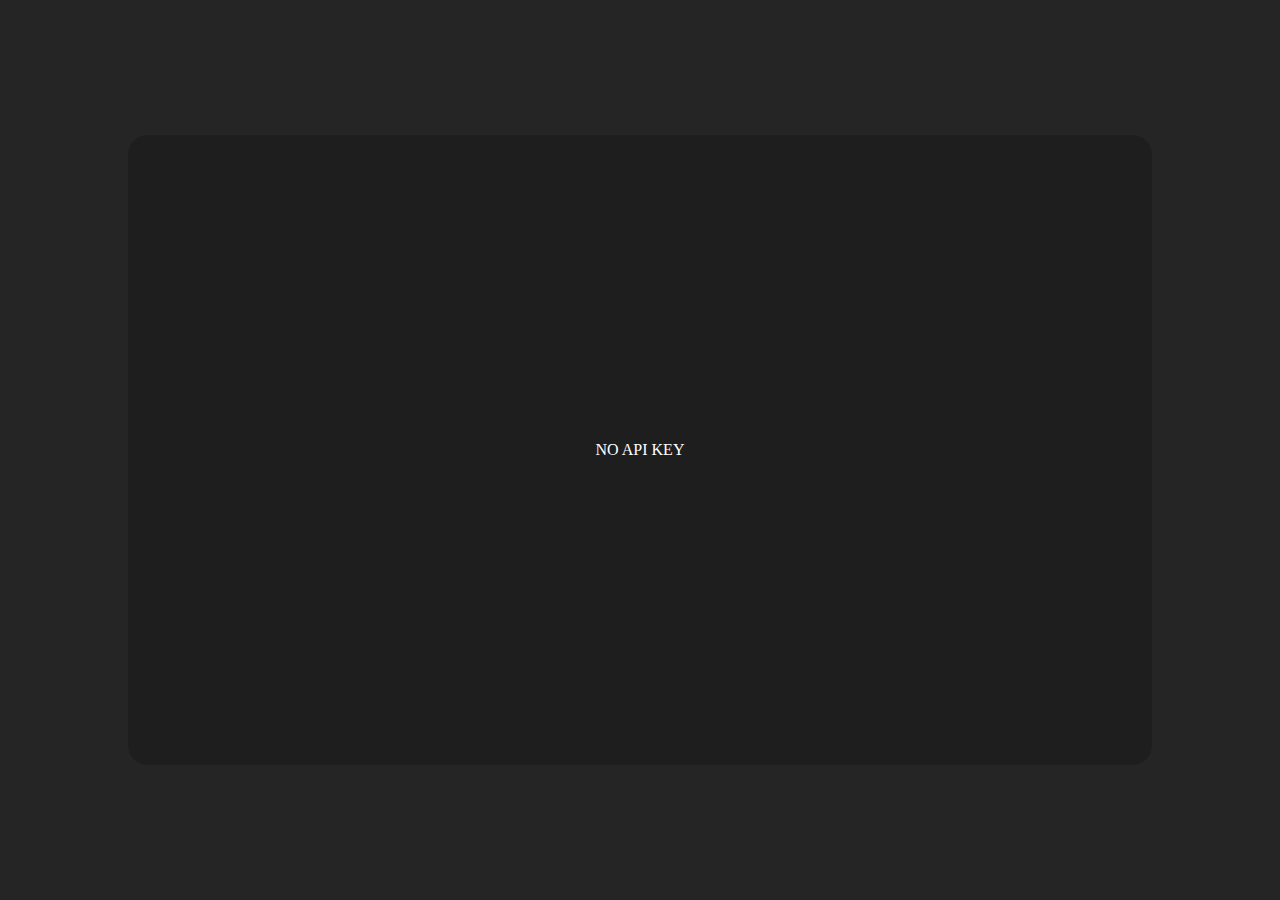
<file: admin/index.html>
<!DOCTYPE html>
<html lang="ko">

<head>
    <meta charset="UTF-8">
    <title>DB Inspector</title>
    <link rel="stylesheet" type="text/css" href="style/style.css">
    <script type="text/javascript" src="js/main.js"></script>
    <link rel="apple-touch-icon" sizes="57x57" href="/favicons/apple-icon-57x57.png">
    <link rel="apple-touch-icon" sizes="60x60" href="/favicons/apple-icon-60x60.png">
    <link rel="apple-touch-icon" sizes="72x72" href="/favicons/apple-icon-72x72.png">
    <link rel="apple-touch-icon" sizes="76x76" href="/favicons/apple-icon-76x76.png">
    <link rel="apple-touch-icon" sizes="114x114" href="/favicons/apple-icon-114x114.png">
    <link rel="apple-touch-icon" sizes="120x120" href="/favicons/apple-icon-120x120.png">
    <link rel="apple-touch-icon" sizes="144x144" href="/favicons/apple-icon-144x144.png">
    <link rel="apple-touch-icon" sizes="152x152" href="/favicons/apple-icon-152x152.png">
    <link rel="apple-touch-icon" sizes="180x180" href="/favicons/apple-icon-180x180.png">
    <link rel="icon" type="image/png" sizes="192x192"  href="/favicons/android-icon-192x192.png">
    <link rel="icon" type="image/png" sizes="32x32" href="/favicons/favicon-32x32.png">
    <link rel="icon" type="image/png" sizes="96x96" href="/favicons/favicon-96x96.png">
    <link rel="icon" type="image/png" sizes="16x16" href="/favicons/favicon-16x16.png">
    <link rel="manifest" href="/favicons/manifest.json">
    <meta name="msapplication-TileColor" content="#ffffff">
    <meta name="msapplication-TileImage" content="/favicons/ms-icon-144x144.png">
    <meta name="theme-color" content="#ffffff">
</head>

<body>
    <div id="mainContainer">
        <div id="header"></div>
        <div id="centerContainer">
            <div class="sideMargin"></div>
            <div id="contentContainer">
                <div id="result">NO API KEY</div>
            </div>
            <div class="sideMargin"></div>
        </div>
        <div id="footer"></div>
    </div>
</body>

</html>
</file>
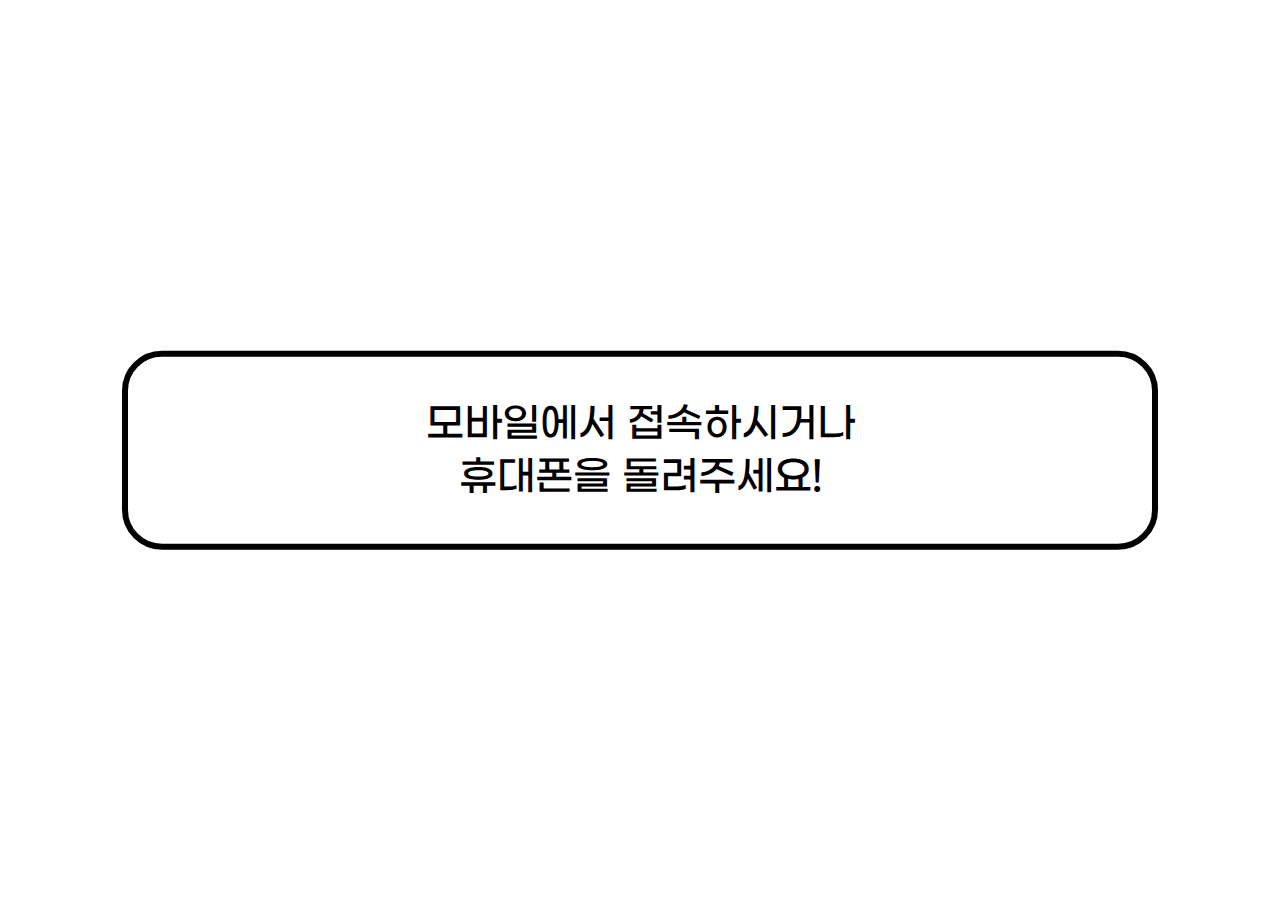
<file: main/index.html>
<!DOCTYPE html>
<html lang="ko">

<head>
    <meta charset="UTF-8">
    <title>심장이 뛰는 정책</title>
    <link rel="stylesheet" type="text/css" href="../common/fonts/gsans.css">
    <link rel="stylesheet" type="text/css" href="../common/css/prompt.css">
    <link rel="stylesheet" type="text/css" href="../common/css/bridge.css">
    <link rel="stylesheet" type="text/css" href="../common/css/loader.css">
    <link rel="stylesheet" type="text/css" href="style/style.css">
    <script type="text/javascript" src="js/main.js"></script>
    <meta property="og:url" content="https://내가만약세종시장이라면.com" />
    <meta property="og:title" content="내가 만약 세종시장이 된다면?!" />
    <meta property="og:description" content="세종시장의 하루 일정을 경험해보고 내가 만약 세종시장이라면 어떤 변화를 일으킬지 알아보자." />
    <meta property="og:image" content="https://내가만약세종시장이라면.com/common/sources/og.jpg" />
    <meta property="og:type" content="website" />
    <link rel="apple-touch-icon" sizes="57x57" href="/favicons/apple-icon-57x57.png">
    <link rel="apple-touch-icon" sizes="60x60" href="/favicons/apple-icon-60x60.png">
    <link rel="apple-touch-icon" sizes="72x72" href="/favicons/apple-icon-72x72.png">
    <link rel="apple-touch-icon" sizes="76x76" href="/favicons/apple-icon-76x76.png">
    <link rel="apple-touch-icon" sizes="114x114" href="/favicons/apple-icon-114x114.png">
    <link rel="apple-touch-icon" sizes="120x120" href="/favicons/apple-icon-120x120.png">
    <link rel="apple-touch-icon" sizes="144x144" href="/favicons/apple-icon-144x144.png">
    <link rel="apple-touch-icon" sizes="152x152" href="/favicons/apple-icon-152x152.png">
    <link rel="apple-touch-icon" sizes="180x180" href="/favicons/apple-icon-180x180.png">
    <link rel="icon" type="image/png" sizes="192x192"  href="/favicons/android-icon-192x192.png">
    <link rel="icon" type="image/png" sizes="32x32" href="/favicons/favicon-32x32.png">
    <link rel="icon" type="image/png" sizes="96x96" href="/favicons/favicon-96x96.png">
    <link rel="icon" type="image/png" sizes="16x16" href="/favicons/favicon-16x16.png">
    <link rel="manifest" href="/favicons/manifest.json">
    <meta name="msapplication-TileColor" content="#ffffff">
    <meta name="msapplication-TileImage" content="/favicons/ms-icon-144x144.png">
    <meta name="theme-color" content="#ffffff">
    
</head>

<body>
    <div id="mainContainer">
        <div id="promptTurn">
            <div id="promptBox">
                <p>모바일에서 접속하시거나<br>휴대폰을 돌려주세요!</p>
            </div>
        </div>

        <div id="loadingContainer">
            <div id="loadingIcon">
                <div id="topLoad"></div>
                <div id="bottomLoad"></div>
                <div id="lineLoad"></div>
            </div>
            <p id="loadingMsg">출근 중 입니다. (0/7)</p>
        </div>

        <div id="header" style="display:none">헤더문구</div>
        <img id="illust" style="display:none">
        <div id="buttonContainer" style="display:none">
            <div class="button" id="button0">선택지1</div>
            <div class="button" id="button1">선택지2</div>
            <div class="button" id="button2">선택지3</div>
            <div class="button" id="button3">선택지4</div>
            <div class="button" id="button4">선택지5</div>
        </div>
        
        <div id="bridgePrompt" class="blink" style="display:none">
            <p>터치해서 계속</p>
            <img id="bridgeCursor" src="../common/sources/bridge.png">
        </div>
    </div>
</body>

</html>
</file>
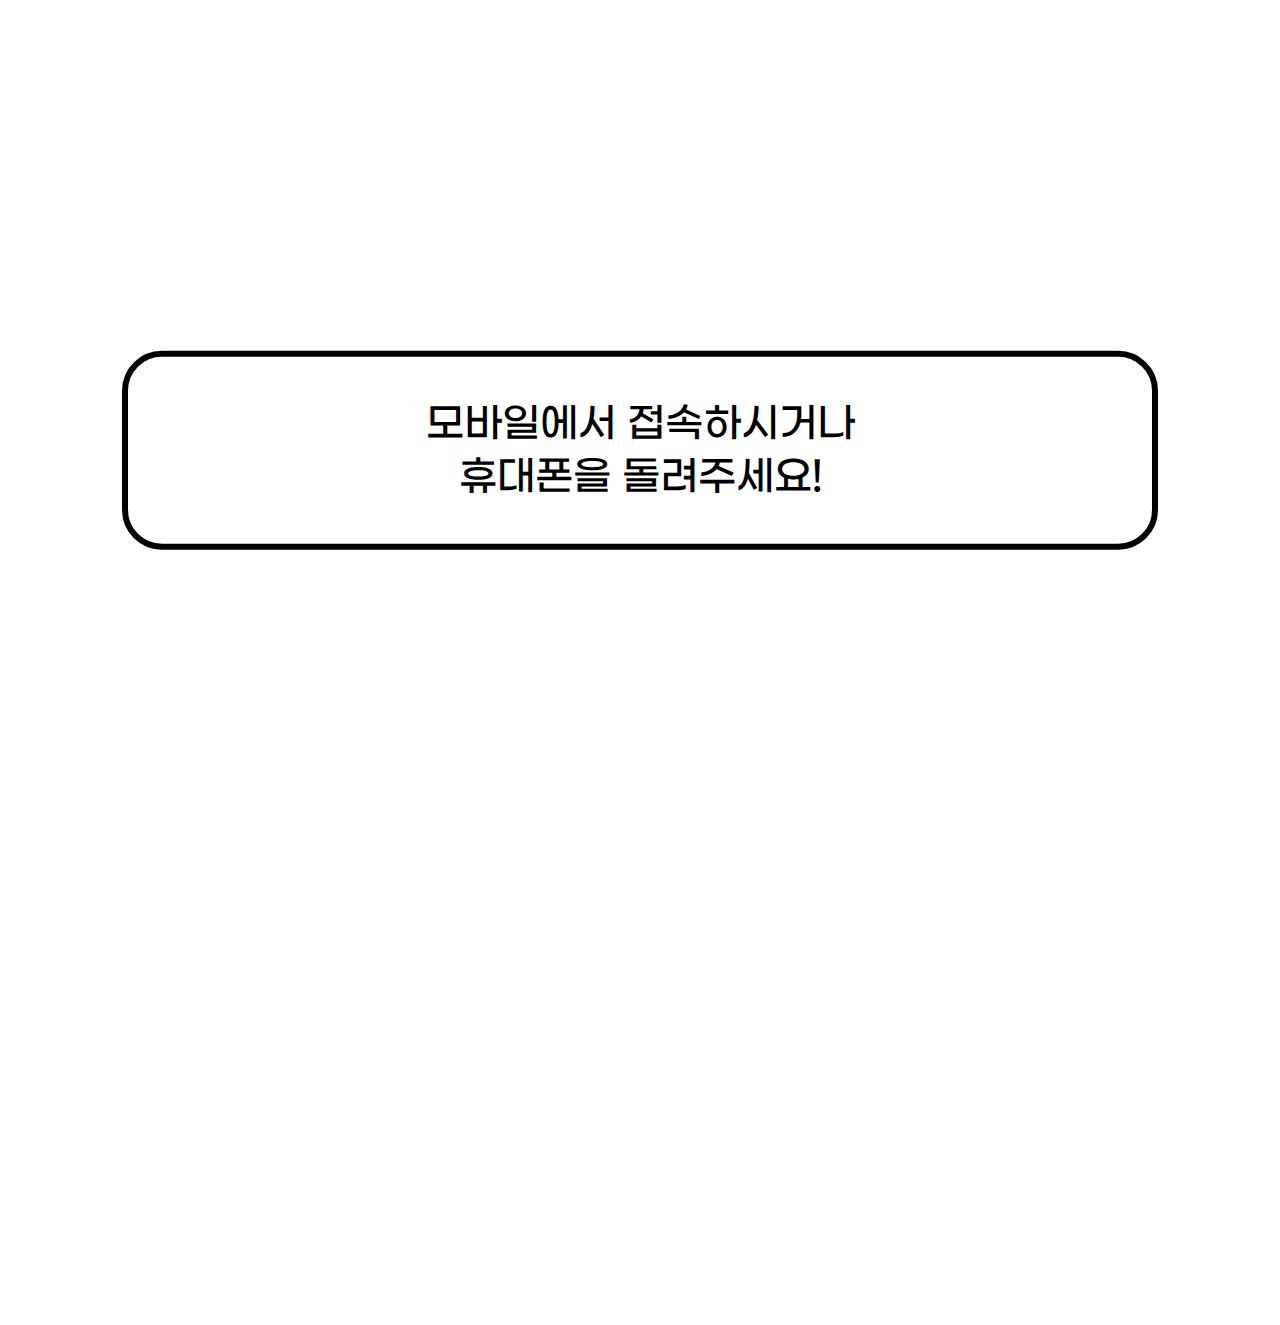
<file: startpage/index.html>
<!DOCTYPE html>
<html lang="ko">

<head>
    <meta charset="UTF-8">
    <title>심장이 뛰는 정책</title>
    <link rel="stylesheet" type="text/css" href="../common/fonts/gsans.css">
    <link rel="stylesheet" type="text/css" href="style/style.css">
    <link rel="stylesheet" type="text/css" href="../common/css/prompt.css">
    <link rel="stylesheet" type="text/css" href="../common/css/bridge.css">
    <script type="text/javascript" src="js/main.js"></script>
</head>

<body>
    <div id="mainContainer">
        <div id="promptTurn">
            <div id="promptBox">
                <p>모바일에서 접속하시거나<br>휴대폰을 돌려주세요!</p>
            </div>
        </div>
        <div id="promptAgree" class="prompt" style="display: none">
            <p>
                심장이 뛰는 정책 프로젝트는 개인정보 보호법 제15조,
                제22조, 제24조에 따라 귀하의 개인정보를 수집합니다.
                귀하의 개인정보는 본 프로젝트 외에는 사용되지 않으며
                프로젝트 종료일로 부터 3년 후 즉시 파기 됩니다.
                귀하는 개인정보제공 동의를 거부할 권리가 있으며,
                동의 거부에 따른 불이익은 없습니다. 다만 위 제공사항은
                세종시 청년 정책 수립에 필요한 사항이며 귀하의 정보가
                세종 청년들의 미래에 도움이 될 수 있음을 알려드립니다.
                <!--
                <br><br>체크하지 않고 진행하시면 연령정보가 수집되지 않습니다.
                -->
            </p>
            <div id="promptAck">확인했어요!</div>
        </div>
        <div id="header">내가 만약 세종시장이라면?</div>
        <img id="illust" class="illust" src="sources/main.jpg">
        <img id="illustBridge" class="illust" src="sources/begin.jpg">
        <select name="age" id="agebox">
            <option value="default">연령 선택</option>
            <option value="10s">예비청년(10대)</option>
            <option value="20s">초기청년(20~24)</option>
            <option value="25s">중기청년(25~29)</option>
            <option value="30s">후기청년(30~34)</option>
            <option value="35s">청년이후(35~)</option>
        </select>
        <div id="boxAgree">
            <div id="getPrompt">개인정보활용동의서</div>
            <input type="checkbox" id="checkAgree">
        </div>
        <div id="buttonNext">다음</div>

        <div id="bridgePrompt" class="blink" style="display:none">
            <p>터치해서 계속</p>
            <img id="bridgeCursor" src="../common/sources/bridge.png">
        </div>
    </div>
</body>

</html>
</file>
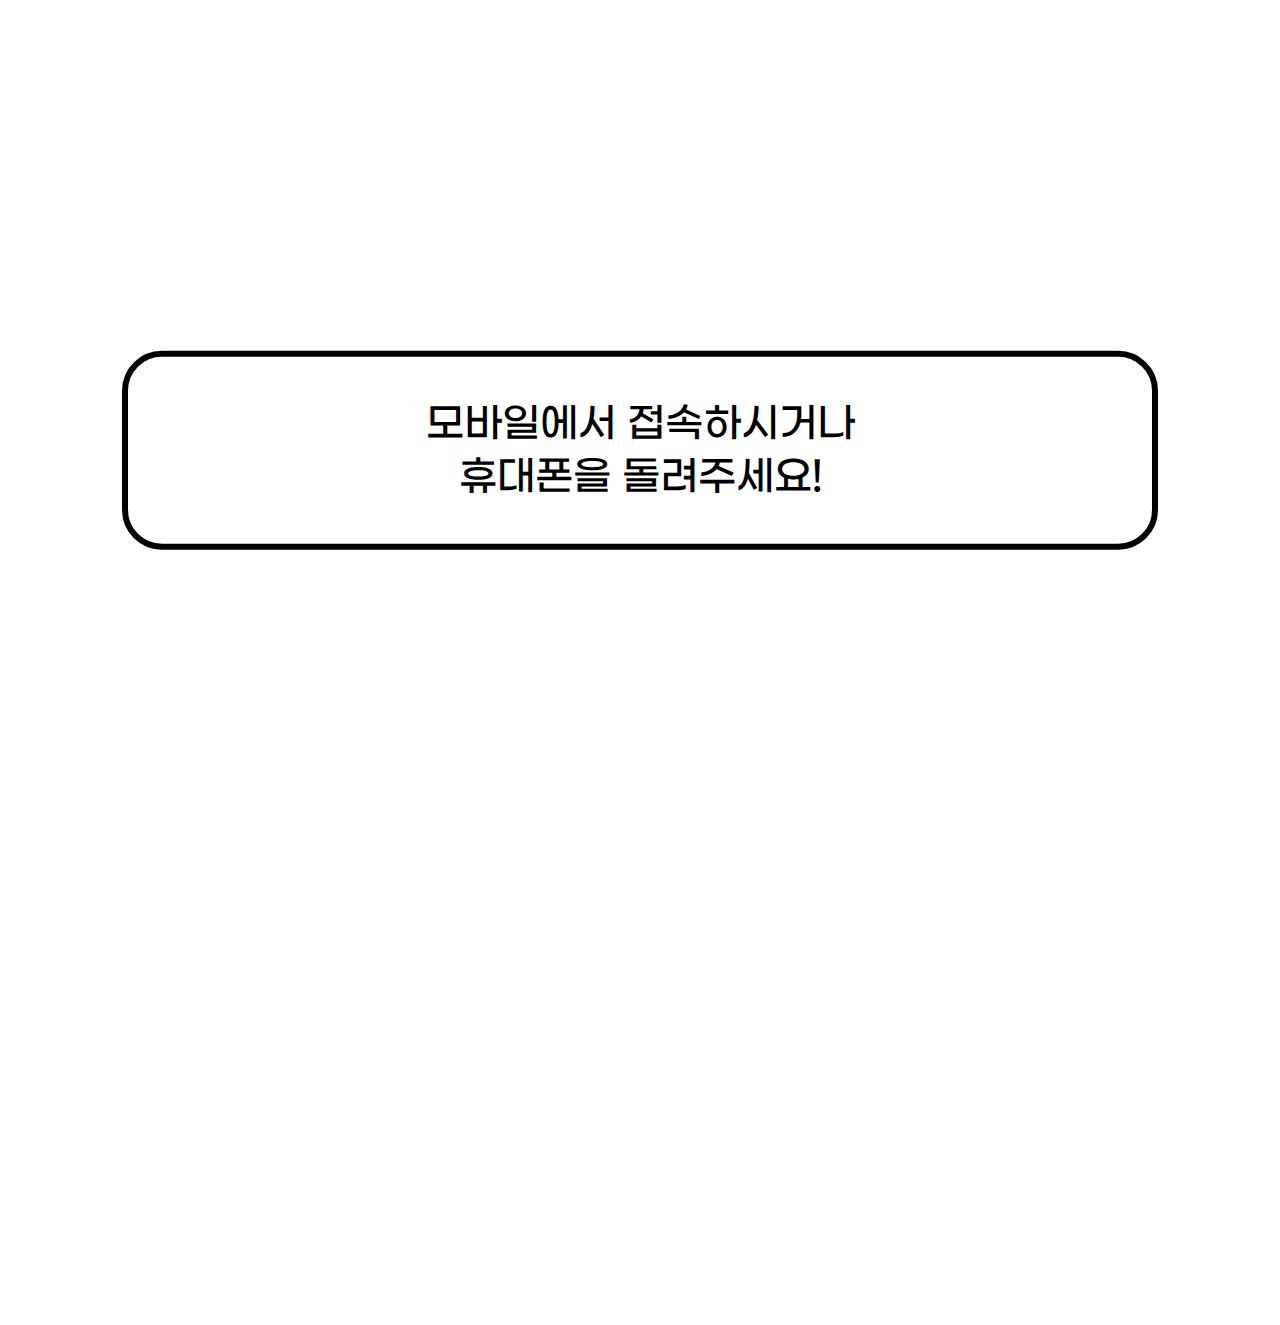
<file: typ0.html>
<!DOCTYPE html>
<html lang="ko">

<head>
    <meta charset="UTF-8">
    <meta property="og:url" content="https://내가만약세종시장이라면.com" />
    <meta property="og:title" content="내가 만약 세종시장이 된다면?!" />
    <meta property="og:description" content="세종시장의 하루 일정을 경험해보고 내가 만약 세종시장이라면 어떤 변화를 일으킬지 알아보자!" />
    <meta property="og:image" content="https://xn--o39a52g32gwpcbya401a9zc17go7e8nan3f.com/common/sources/typ0.jpg" />
    <meta property="og:type" content="website" />

    <link rel="apple-touch-icon" sizes="57x57" href="/favicons/apple-icon-57x57.png">
    <link rel="apple-touch-icon" sizes="60x60" href="/favicons/apple-icon-60x60.png">
    <link rel="apple-touch-icon" sizes="72x72" href="/favicons/apple-icon-72x72.png">
    <link rel="apple-touch-icon" sizes="76x76" href="/favicons/apple-icon-76x76.png">
    <link rel="apple-touch-icon" sizes="114x114" href="/favicons/apple-icon-114x114.png">
    <link rel="apple-touch-icon" sizes="120x120" href="/favicons/apple-icon-120x120.png">
    <link rel="apple-touch-icon" sizes="144x144" href="/favicons/apple-icon-144x144.png">
    <link rel="apple-touch-icon" sizes="152x152" href="/favicons/apple-icon-152x152.png">
    <link rel="apple-touch-icon" sizes="180x180" href="/favicons/apple-icon-180x180.png">
    <link rel="icon" type="image/png" sizes="192x192"  href="/favicons/android-icon-192x192.png">
    <link rel="icon" type="image/png" sizes="32x32" href="/favicons/favicon-32x32.png">
    <link rel="icon" type="image/png" sizes="96x96" href="/favicons/favicon-96x96.png">
    <link rel="icon" type="image/png" sizes="16x16" href="/favicons/favicon-16x16.png">
    <link rel="manifest" href="/favicons/manifest.json">
    <meta name="msapplication-TileColor" content="#ffffff">
    <meta name="msapplication-TileImage" content="/favicons/ms-icon-144x144.png">
    <meta name="theme-color" content="#ffffff">

    <meta http-equiv="refresh" content="0;URL='startpage'" />

    <title>내가 만약 세종시장이 된다면?!</title>
</head>

</html>
</file>
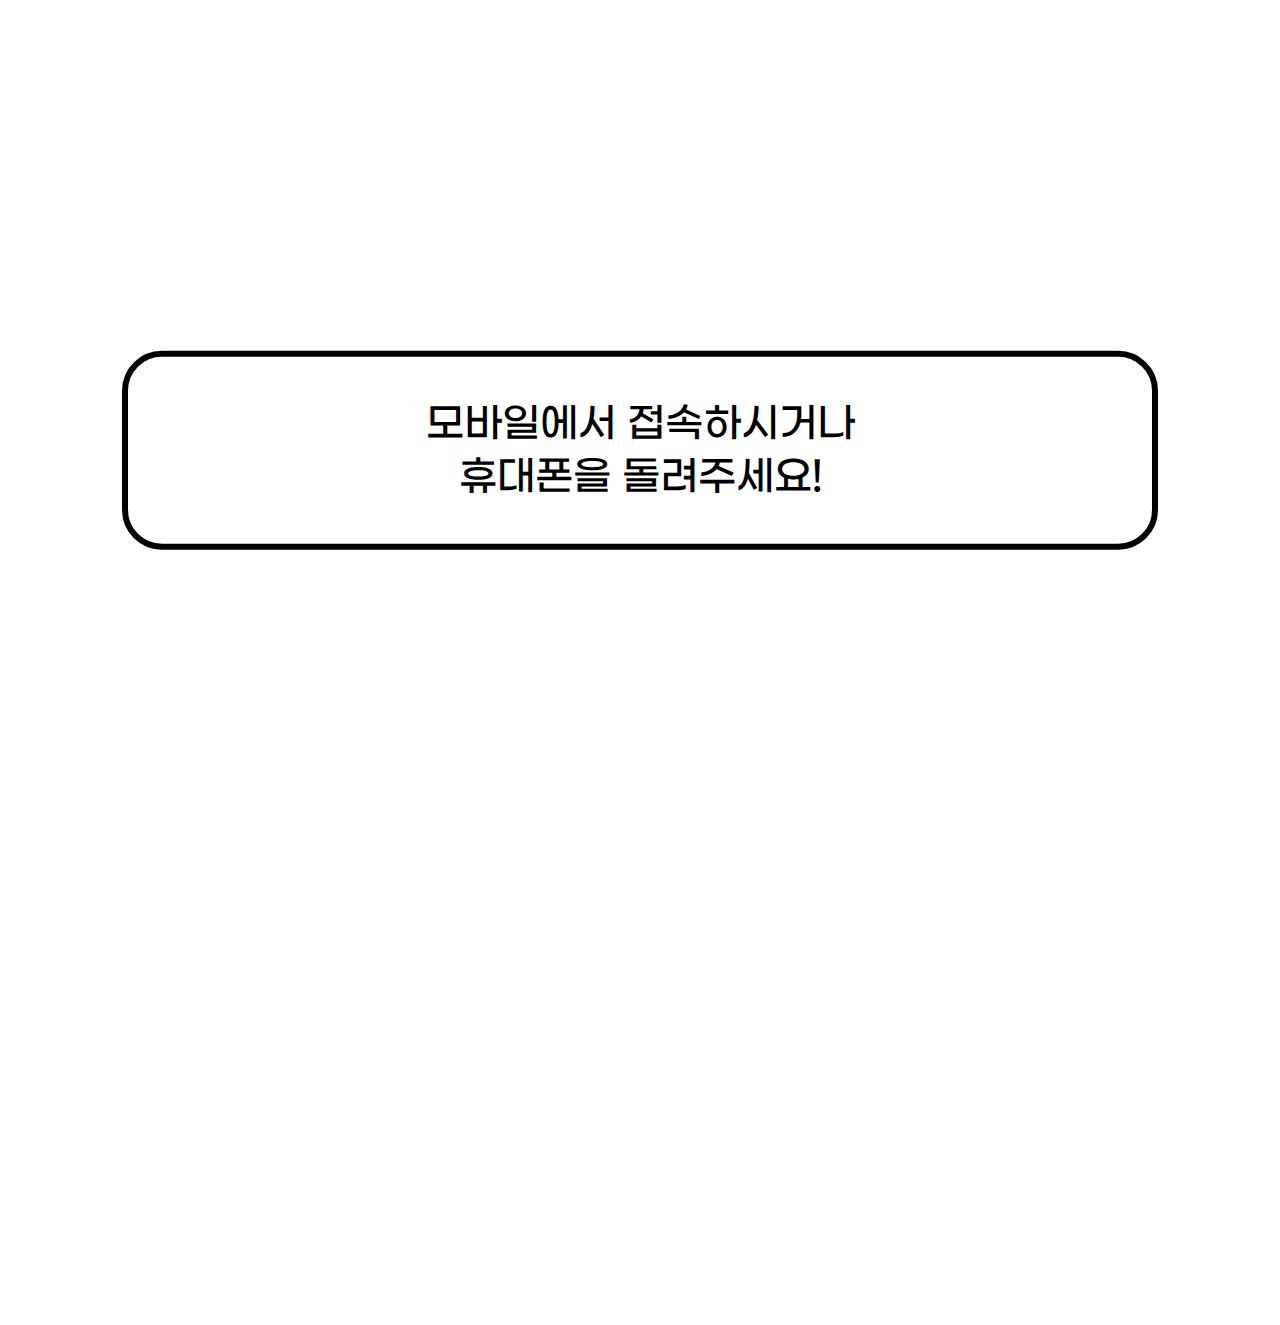
<file: typ1.html>
<!DOCTYPE html>
<html lang="ko">

<head>
    <meta charset="UTF-8">
    <meta property="og:url" content="https://내가만약세종시장이라면.com" />
    <meta property="og:title" content="내가 만약 세종시장이 된다면?!" />
    <meta property="og:description" content="세종시장의 하루 일정을 경험해보고 내가 만약 세종시장이라면 어떤 변화를 일으킬지 알아보자!" />
    <meta property="og:image" content="https://xn--o39a52g32gwpcbya401a9zc17go7e8nan3f.com/common/sources/typ1.jpg" />
    <meta property="og:type" content="website" />
    <meta http-equiv="refresh" content="0;URL='startpage'" />
    <title>내가 만약 세종시장이 된다면?!</title>
</head>

</html>
</file>
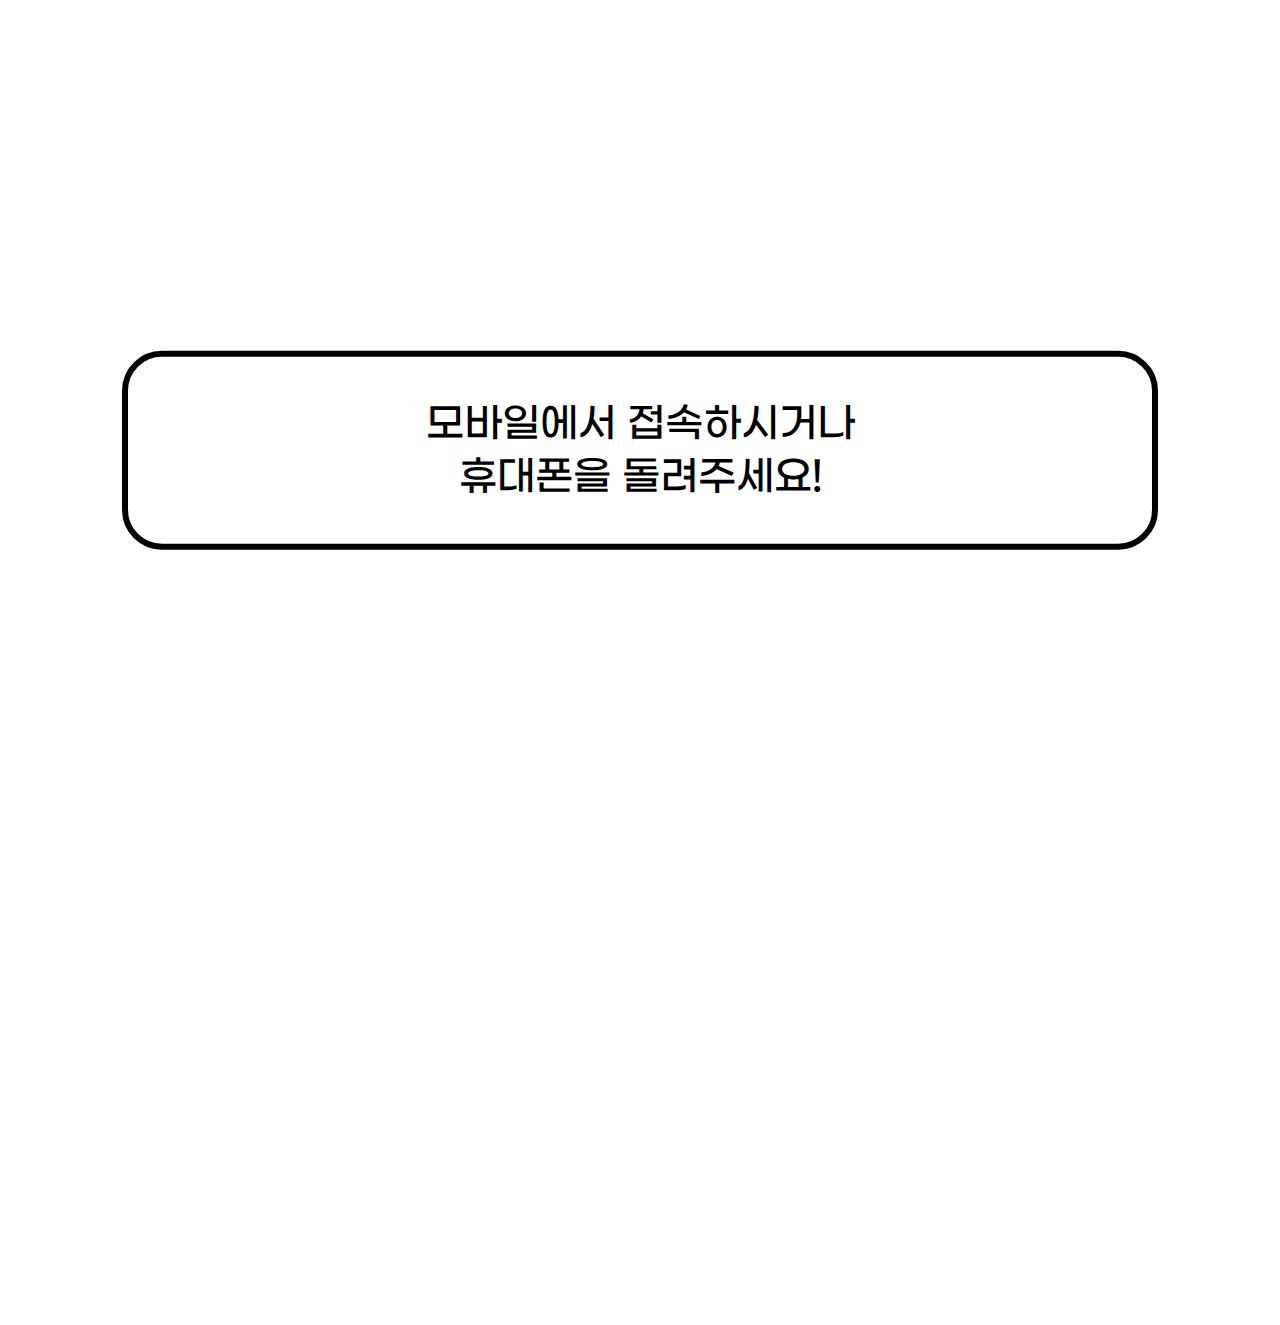
<file: typ2.html>
<!DOCTYPE html>
<html lang="ko">

<head>
    <meta charset="UTF-8">
    <meta property="og:url" content="https://내가만약세종시장이라면.com" />
    <meta property="og:title" content="내가 만약 세종시장이 된다면?!" />
    <meta property="og:description" content="세종시장의 하루 일정을 경험해보고 내가 만약 세종시장이라면 어떤 변화를 일으킬지 알아보자!" />
    <meta property="og:image" content="https://xn--o39a52g32gwpcbya401a9zc17go7e8nan3f.com/common/sources/typ2.jpg" />
    <meta property="og:type" content="website" />
    
    <link rel="apple-touch-icon" sizes="57x57" href="/favicons/apple-icon-57x57.png">
    <link rel="apple-touch-icon" sizes="60x60" href="/favicons/apple-icon-60x60.png">
    <link rel="apple-touch-icon" sizes="72x72" href="/favicons/apple-icon-72x72.png">
    <link rel="apple-touch-icon" sizes="76x76" href="/favicons/apple-icon-76x76.png">
    <link rel="apple-touch-icon" sizes="114x114" href="/favicons/apple-icon-114x114.png">
    <link rel="apple-touch-icon" sizes="120x120" href="/favicons/apple-icon-120x120.png">
    <link rel="apple-touch-icon" sizes="144x144" href="/favicons/apple-icon-144x144.png">
    <link rel="apple-touch-icon" sizes="152x152" href="/favicons/apple-icon-152x152.png">
    <link rel="apple-touch-icon" sizes="180x180" href="/favicons/apple-icon-180x180.png">
    <link rel="icon" type="image/png" sizes="192x192"  href="/favicons/android-icon-192x192.png">
    <link rel="icon" type="image/png" sizes="32x32" href="/favicons/favicon-32x32.png">
    <link rel="icon" type="image/png" sizes="96x96" href="/favicons/favicon-96x96.png">
    <link rel="icon" type="image/png" sizes="16x16" href="/favicons/favicon-16x16.png">
    <link rel="manifest" href="/favicons/manifest.json">
    <meta name="msapplication-TileColor" content="#ffffff">
    <meta name="msapplication-TileImage" content="/favicons/ms-icon-144x144.png">
    <meta name="theme-color" content="#ffffff">

    <meta http-equiv="refresh" content="0;URL='startpage'" />
    <title>내가 만약 세종시장이 된다면?!</title>
</head>

</html>
</file>
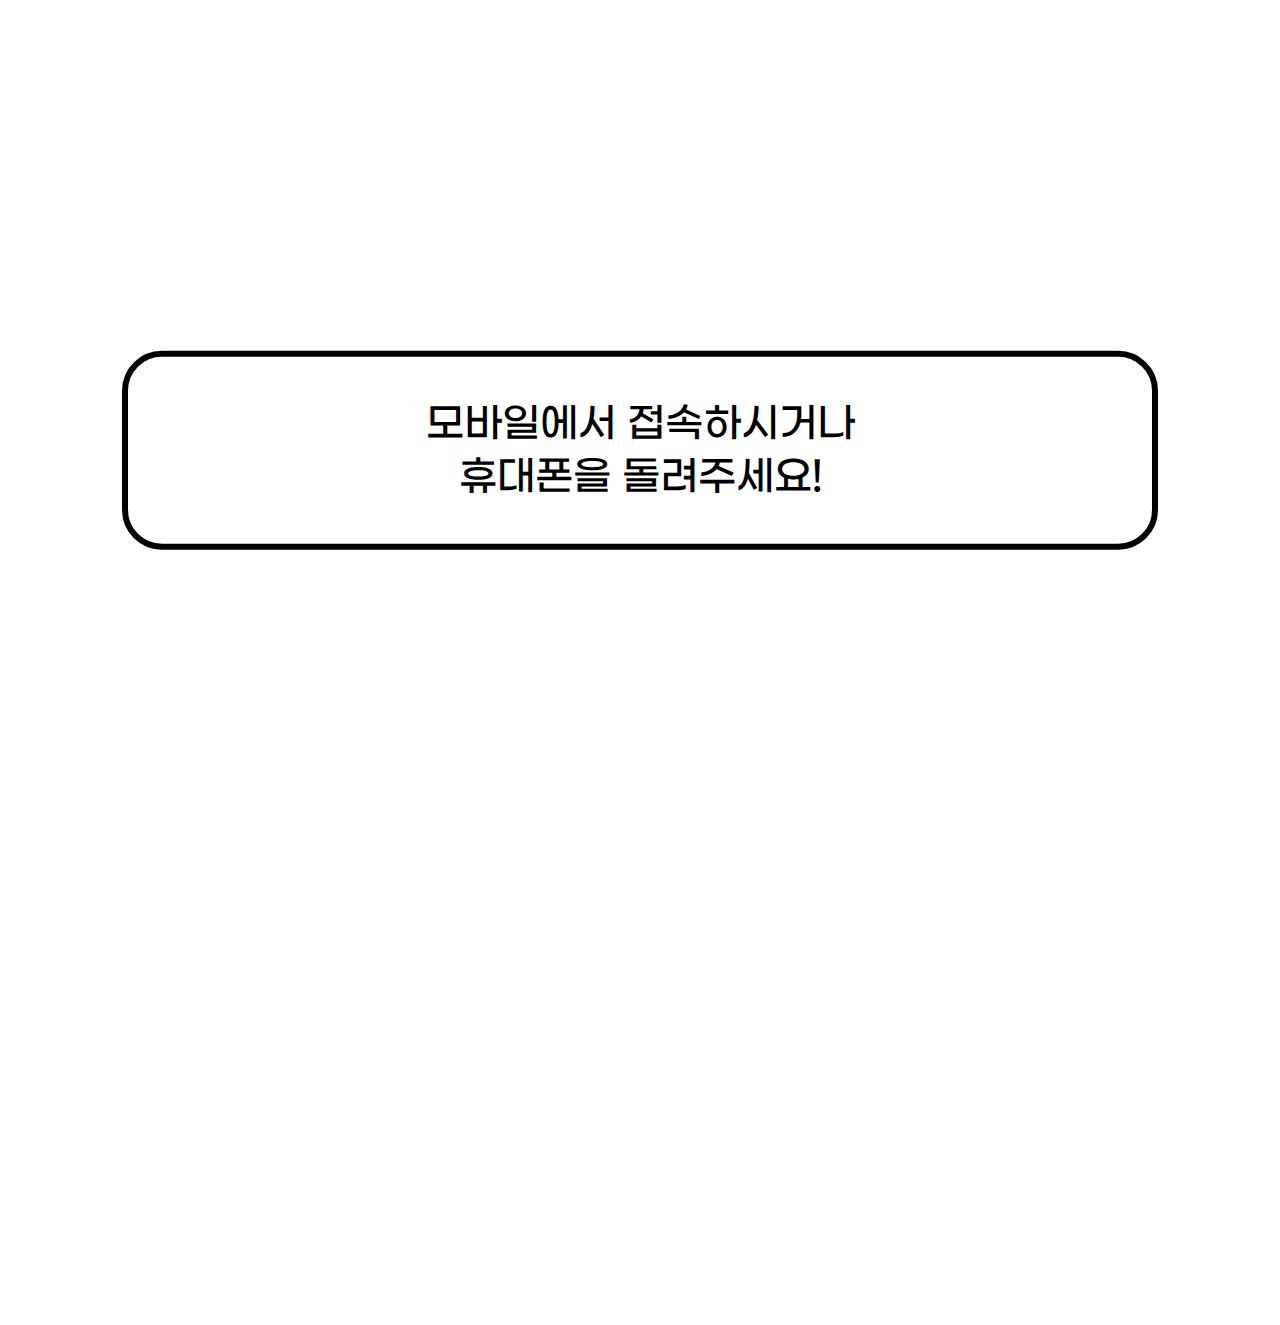
<file: typ3.html>
<!DOCTYPE html>
<html lang="ko">

<head>
    <meta charset="UTF-8">
    <meta property="og:url" content="https://내가만약세종시장이라면.com" />
    <meta property="og:title" content="내가 만약 세종시장이 된다면?!" />
    <meta property="og:description" content="세종시장의 하루 일정을 경험해보고 내가 만약 세종시장이라면 어떤 변화를 일으킬지 알아보자!" />
    <meta property="og:image" content="https://xn--o39a52g32gwpcbya401a9zc17go7e8nan3f.com/common/sources/typ3.jpg" />
    <meta property="og:type" content="website" />

    <link rel="apple-touch-icon" sizes="57x57" href="/favicons/apple-icon-57x57.png">
    <link rel="apple-touch-icon" sizes="60x60" href="/favicons/apple-icon-60x60.png">
    <link rel="apple-touch-icon" sizes="72x72" href="/favicons/apple-icon-72x72.png">
    <link rel="apple-touch-icon" sizes="76x76" href="/favicons/apple-icon-76x76.png">
    <link rel="apple-touch-icon" sizes="114x114" href="/favicons/apple-icon-114x114.png">
    <link rel="apple-touch-icon" sizes="120x120" href="/favicons/apple-icon-120x120.png">
    <link rel="apple-touch-icon" sizes="144x144" href="/favicons/apple-icon-144x144.png">
    <link rel="apple-touch-icon" sizes="152x152" href="/favicons/apple-icon-152x152.png">
    <link rel="apple-touch-icon" sizes="180x180" href="/favicons/apple-icon-180x180.png">
    <link rel="icon" type="image/png" sizes="192x192"  href="/favicons/android-icon-192x192.png">
    <link rel="icon" type="image/png" sizes="32x32" href="/favicons/favicon-32x32.png">
    <link rel="icon" type="image/png" sizes="96x96" href="/favicons/favicon-96x96.png">
    <link rel="icon" type="image/png" sizes="16x16" href="/favicons/favicon-16x16.png">
    <link rel="manifest" href="/favicons/manifest.json">
    <meta name="msapplication-TileColor" content="#ffffff">
    <meta name="msapplication-TileImage" content="/favicons/ms-icon-144x144.png">
    <meta name="theme-color" content="#ffffff">

    <meta http-equiv="refresh" content="0;URL='startpage'" />
    <title>내가 만약 세종시장이 된다면?!</title>
</head>

</html>
</file>
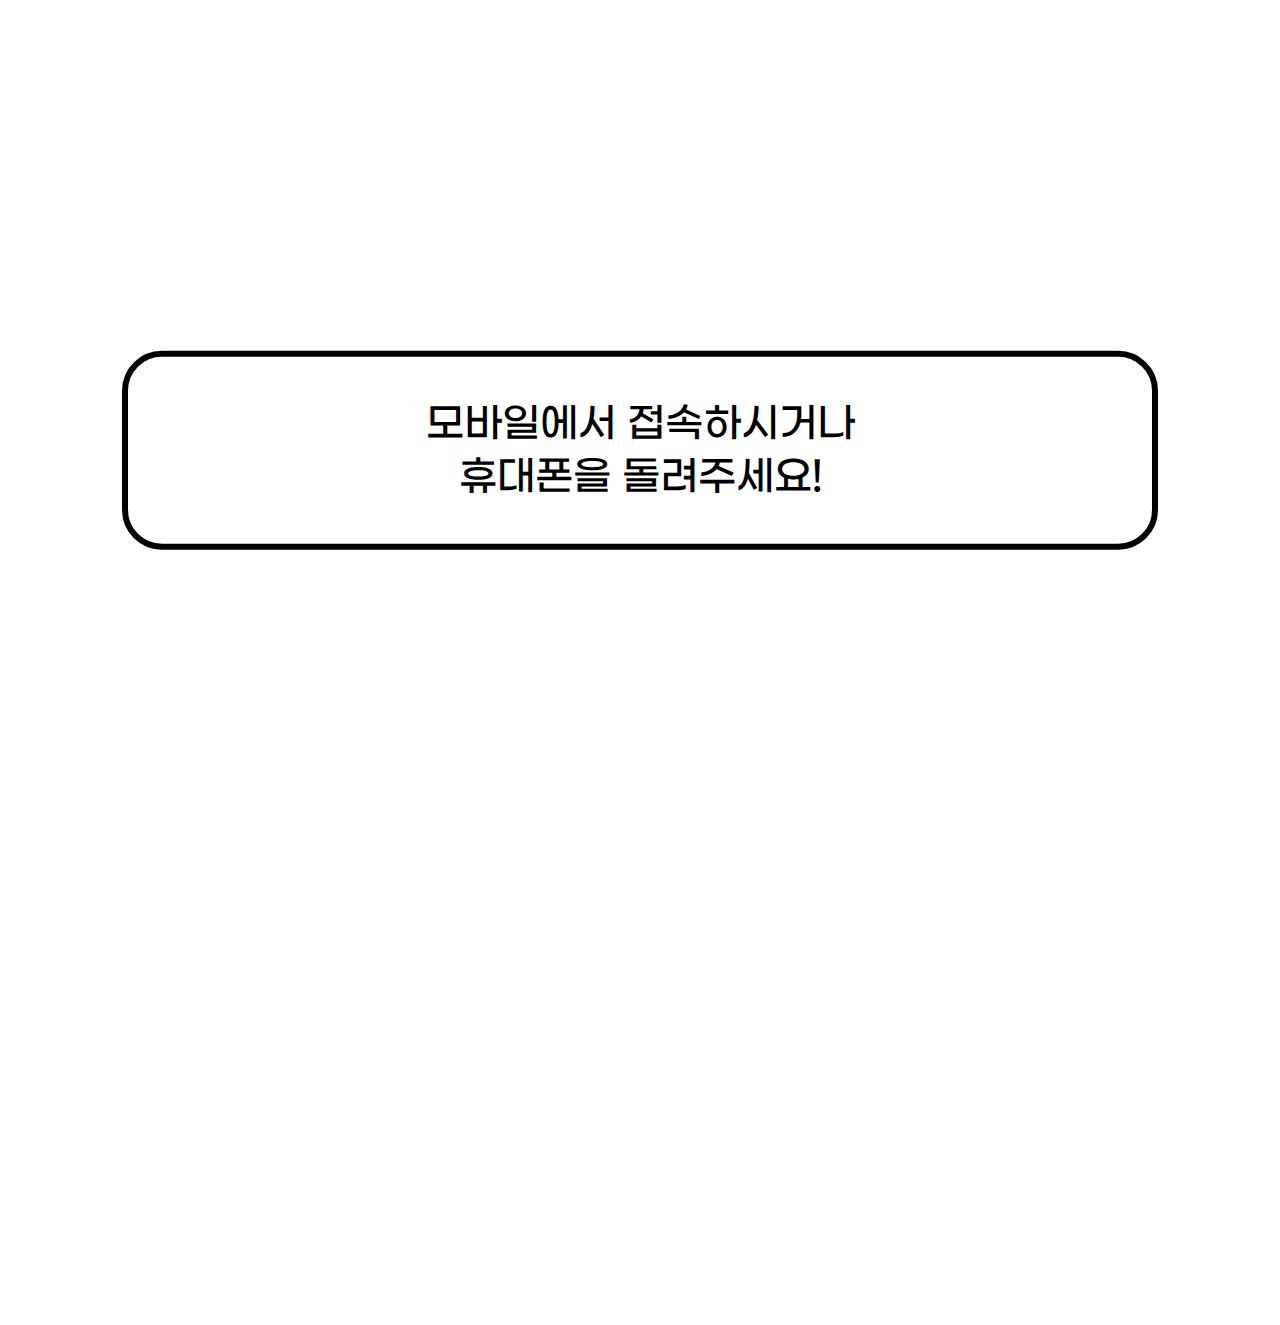
<file: typ4.html>
<!DOCTYPE html>
<html lang="ko">

<head>
    <meta charset="UTF-8">
    <meta property="og:url" content="https://내가만약세종시장이라면.com" />
    <meta property="og:title" content="내가 만약 세종시장이 된다면?!" />
    <meta property="og:description" content="세종시장의 하루 일정을 경험해보고 내가 만약 세종시장이라면 어떤 변화를 일으킬지 알아보자!" />
    <meta property="og:image" content="https://xn--o39a52g32gwpcbya401a9zc17go7e8nan3f.com/common/sources/typ4.jpg" />
    <meta property="og:type" content="website" />

    <link rel="apple-touch-icon" sizes="57x57" href="/favicons/apple-icon-57x57.png">
    <link rel="apple-touch-icon" sizes="60x60" href="/favicons/apple-icon-60x60.png">
    <link rel="apple-touch-icon" sizes="72x72" href="/favicons/apple-icon-72x72.png">
    <link rel="apple-touch-icon" sizes="76x76" href="/favicons/apple-icon-76x76.png">
    <link rel="apple-touch-icon" sizes="114x114" href="/favicons/apple-icon-114x114.png">
    <link rel="apple-touch-icon" sizes="120x120" href="/favicons/apple-icon-120x120.png">
    <link rel="apple-touch-icon" sizes="144x144" href="/favicons/apple-icon-144x144.png">
    <link rel="apple-touch-icon" sizes="152x152" href="/favicons/apple-icon-152x152.png">
    <link rel="apple-touch-icon" sizes="180x180" href="/favicons/apple-icon-180x180.png">
    <link rel="icon" type="image/png" sizes="192x192"  href="/favicons/android-icon-192x192.png">
    <link rel="icon" type="image/png" sizes="32x32" href="/favicons/favicon-32x32.png">
    <link rel="icon" type="image/png" sizes="96x96" href="/favicons/favicon-96x96.png">
    <link rel="icon" type="image/png" sizes="16x16" href="/favicons/favicon-16x16.png">
    <link rel="manifest" href="/favicons/manifest.json">
    <meta name="msapplication-TileColor" content="#ffffff">
    <meta name="msapplication-TileImage" content="/favicons/ms-icon-144x144.png">
    <meta name="theme-color" content="#ffffff">

    <meta http-equiv="refresh" content="0;URL='startpage'" />
    <title>내가 만약 세종시장이 된다면?!</title>
</head>

</html>
</file>
<file: admin/style/style.css>
html, body{
    display: block;
    margin: 0;
	padding: 0;
	border: 0;
}

input {outline: none;
    border: none}

#mainContainer{
    background-color: #252525;
}

#header{
    width: 100vw;
    height: 15vh;
}

#footer{
    width: 100vw;
    height: 15vh;
    display: flex;
    justify-content: center;
    align-items:center;
}

#copyright{
    width: auto;
    height: auto;
    color: white;
}

.sideMargin{
    width: 10vw;
    height: 70vh;
}

#centerContainer{
    display: flex;
}

/*--아래부터 콘텐츠 컨테이너, 비디오-----------------------*/

#contentContainer{
    background-color: #1E1E1E;
    width: 80vw;
    height: 70vh;
    border-radius: 20px;
    justify-content: center;
    align-items: center;
}
#result {
    position: absolute;
    left: 50%;
    top: 50%;
    text-align: center;
    color: white;
    transform: translate(-50%, -50%);
}
</file>
<file: common/fonts/gsans.css>
@font-face {
    font-family: GSans;
    src: url('GmarketSansTTFMedium.ttf') format('truetype');
    src: url('GmarketSansMedium.otf') format('opentype');
}

@font-face {
    font-family: GSansBold;
    src: url('GmarketSansTTFBold.ttf') format('truetype');
    src: url('GmarketSansBold.otf') format('opentype');
}

@font-face {
    font-family: GSansLight;
    src: url('GmarketSansTTFLight.ttf') format('truetype');
    src: url('GmarketSansLight.otf') format('opentype');
}
</file>
<file: common/css/prompt.css>
@media (orientation: landscape) {
    #promptTurn {
        display: block;
    }
}

@media all and (orientation: portrait) {
    #promptTurn {
        display: none;
    }
}

#promptTurn {
    position: fixed;
    width: 100vw;
    height: 100vh;
    background-color: #fff;
    z-index: 100;
}

#promptBox {
    position: absolute;
    border: 5pt black solid;
    border-radius: 30pt;
    width: 80vw;
    height: 140pt;
    left: 50%;
    top: 50%;
    transform: translate(-50%, -50%);
    text-align: center
}

#promptBox p {
    font-size: 30pt;
    line-height: 40pt;
}
</file>
<file: common/css/bridge.css>
#bridgePrompt {
    position: absolute;
    left: 50%;
    transform: translate(-50%, 0);
    top: calc(10vh + 100vw);
    width: 80vw;
}
.blink {
    animation-duration: 2s;
    animation-iteration-count: infinite;
    animation-name: blinkin;
}

@keyframes blinkin {
    from {
        opacity: 100%;
    }
    50% {
        opacity: 30%;
    }
    to {
        opacity: 100%;
    }
}

#bridgePrompt p {
    font-size: 40pt;
    width: 100%;
    text-align: center;
}

#bridgePrompt img {
    position: absolute;
    width: 20vw;
    
    left: 50%;
    transform: translate(-50%, 0);
}
</file>
<file: common/css/loader.css>
#loadingIcon {    
    animation: loader 5s cubic-bezier(.8, 0, .2, 1) infinite;
    height: 20vw;
    width: 20.5vw;
    position: absolute;
    top: calc(50% - 10vw);
    left: calc(50% - 10vw);
}

@keyframes loader {
    90% {
        transform: rotate(0deg);
    }
    100% {
        transform: rotate(180deg);
    }
}

#topLoad {
    animation: top 5s linear infinite;
    border-top: 10vw solid #DB7769;
    border-right: 10vw solid transparent;
    border-left: 10vw solid transparent;
    height: 0px;
    width: 1px;
    transform-origin: 50% 100%;
}

@keyframes top {
    90% {
        transform: scale(0);
    }
    100% {
        transform: scale(0);
    }
}

#bottomLoad {
    animation: bottom 5s linear infinite;
    border-right: 10vw solid transparent;
    border-bottom: 10vw solid #DB7769;
    border-left: 10vw solid transparent;
    height: 0px;
    width: 1px;
    transform: scale(0);
    transform-origin: 50% 100%;
}

@keyframes bottom {
    10% {
        transform: scale(0);
    }
    90% {
        transform: scale(1);
    }
    100% {
        transform: scale(1);
    }
}

#lineLoad {
    animation: line 5s linear infinite;
    border-left: 0.5vw dotted #DB7769;
    height: 0px;
    width: 0px;
    position: absolute;
    top: 10vw;
    left: 9.75vw;
}

@keyframes line {
    10% {
        height: 10vw;
    }
    100% {
        height: 10vw;
    }
}

#loadingContainer {
    position: fixed;
    width: 100vw;
    height: 100%;
    height: -moz-available;
    height: -webkit-fill-available;
    height: fill-available;
    z-index: 10;
    background-color: white;
}

#loadingContainer p {
    position: absolute;
    left: 50%;
    width: 80vw;
    transform: translate(-50%, 0);
    font-size: 40pt;
    top: 60vh;
    text-align: center;
}
</file>
<file: main/style/style.css>
@media (orientation: landscape) {
    .turnPrompt {
        display: block;
    }
}

@media all and (orientation: portrait) {
    .turnPrompt {
        display: none;
    }
}

html {
    margin: 0;
    padding: 0;
    height: 100%;
	overflow: hidden;
    font-family: 'GSans';
}

body {
	position: relative;
    margin: 0;
    padding: 0;
    height: 100%;
    max-height: 100%;
    width: 100%;
	overflow: hidden;
}

#mainContainer{
    height: 100%;
    height: -webkit-fill-available;
    border-bottom: 5px solid blue;
}

#header{
    position: absolute;
    font-family: 'GSans';
    text-align: center;
    width: 90vw;
    left: 50%;
    transform: translate(-50%, 0);
    font-size: 40pt;

    transition: top 500ms ease-in-out, opacity 500ms ease-in-out;
    opacity: 100%;
    top: 15%;
}

#header.move {
    top: 5%;
}

#header.hidden {
    opacity: 0%;
}

#illust {
    position: absolute;
    left: 50%;
    transform: translate(-50%, 0);
    top: 23%;
    width: 80vw;
    height: auto;

    transition: top 800ms;
}

#illust.move {
    position: absolute;
    left: 50%;
    transform: translate(-50%, 0);
    top: 13%;
    width: 80vw;
    height: auto;
}

#buttonContainer {
    position: absolute;
    left: 50%;
    transform: translate(-50%, 0);
    top: calc(13vh + 60vw);
    width: 100vw;
    text-align: center;
    margin-top: 1%;

    transition: opacity 800ms;
    opacity: 100%;
}

#buttonContainer.hidden {
    opacity:0%;
}

#buttonContainer .button{
    position: relative;
    width: 80vw;
    height: 7vh;
    border: black solid 2px;
    border-radius: 30pt;
    left: 10vw;
    margin-top: 1vh;
    background-color: #a9d0f5;
    line-height: 7vh;
    font-size: 30pt;
}

#bridgePrompt {
    position: absolute;
    left: 50%;
    transform: translate(-50%, 0);
    top: calc(10vh + 100vw);
    width: 80vw;
}
.blink {
    animation-duration: 2s;
    animation-iteration-count: infinite;
    animation-name: blinkin;
}

@keyframes blinkin {
    from {
        opacity: 100%;
    }
    50% {
        opacity: 30%;
    }
    to {
        opacity: 100%;
    }
}

#bridgePrompt p {
    font-size: 40pt;
    width: 100%;
    text-align: center;
}

#bridgePrompt img {
    position: absolute;
    width: 20vw;
    
    left: 50%;
    transform: translate(-50%, 0);
}
</file>
<file: startpage/style/style.css>
@media (orientation: landscape) {
    .turnPrompt {
        display: block;
    }
}

@media all and (orientation: portrait) {
    .turnPrompt {
        display: none;
    }
}

html {
    margin: 0;
    padding: 0;
    height: 100%;
	overflow: hidden;
    font-family: 'GSans';
}

body {
	position: relative;
    margin: 0;
    padding: 0;
    height: 100%;
    max-height: 100%;
    width: 100%;
	overflow: hidden;
}

#mainContainer{
    height: 100%;
}

#header{
    position: absolute;
    top: 15vh;
    font-family: 'GSans';
    text-align: center;
    width: 100vw;
    font-size: 40pt;

    transition: opacity 300ms;
}

#header.hidden {
    opacity: 0%;
}

#illust {
    z-index: 5;
}

#illust.hidden {
    opacity: 0%;
}

.illust {
    position: absolute;
    left: 50%;
    transform: translate(-50%, 0);
    top: 23vh;
    width: 80vw;
    height: auto;

    opacity: 100%;
    transition: opacity 600ms;
}

#agebox {
    position: absolute;
    left: 50%;
    transform: translate(-50%, 0);
    top: calc(23vh + 60vw + 30pt);
    font-size: 40pt;
    border: black solid 3px;
    height: 55pt;
    font-family: 'GSans';
    width: 60vw;
    border-radius: 15pt;

    opacity: 100%;
    transition: opacity 600ms;
}

#agebox.hidden {
    opacity: 0%;
}

#boxAgree {
    position: absolute;
    left: 50%;
    transform: translate(-50%, 0);
    top: calc(23vh + 60vw + 100pt);
    font-size: 40pt;
    border: black solid 3px;
    width: 70vw;
    height: 55pt;
    border-radius: 15pt;

    opacity: 100%;
    transition: opacity 600ms;
}

#boxAgree.hidden {
    opacity: 0%;
}

#boxAgree div {
    position: absolute;
    line-height: 60pt;
    left: 5%;
}

#boxAgree input {
    position: absolute;
    right: 5%;
    top: 50%;
    transform: translate(0, -50%);
    height: 55pt;
    width: 2.5vh;
}

#buttonNext {
    position: absolute;
    left: 50%;
    transform: translate(-50%, 0);
    top: calc(23vh + 60vw + 200pt);
    font-size: 40pt;
    width: 30%;
    text-align: center;
    border: black solid 3px;
    height: 55pt;
    line-height: 60pt;
    border-radius: 15pt;
    transition: opacity 600ms;
}

#buttonNext.hidden {
    opacity: 0%;
}

#promptAgree {
    background-color: white;
    position: absolute;
    top: 50%;
    left: 50%;
    transform: translate(-50%, -50%);
    width: 80%;
    font-size: 30pt;
    overflow:scroll;
    z-index: 10;
    border: black solid 3px;
    border-radius: 30px;
    padding: 30px;
    text-align: center;
}

#promptAck {
    background-color: white;
    font-size: 40pt;
    border: black solid 3px;
    border-radius: 30px;
    height: 60pt;
    line-height: 65pt;
}
</file>
